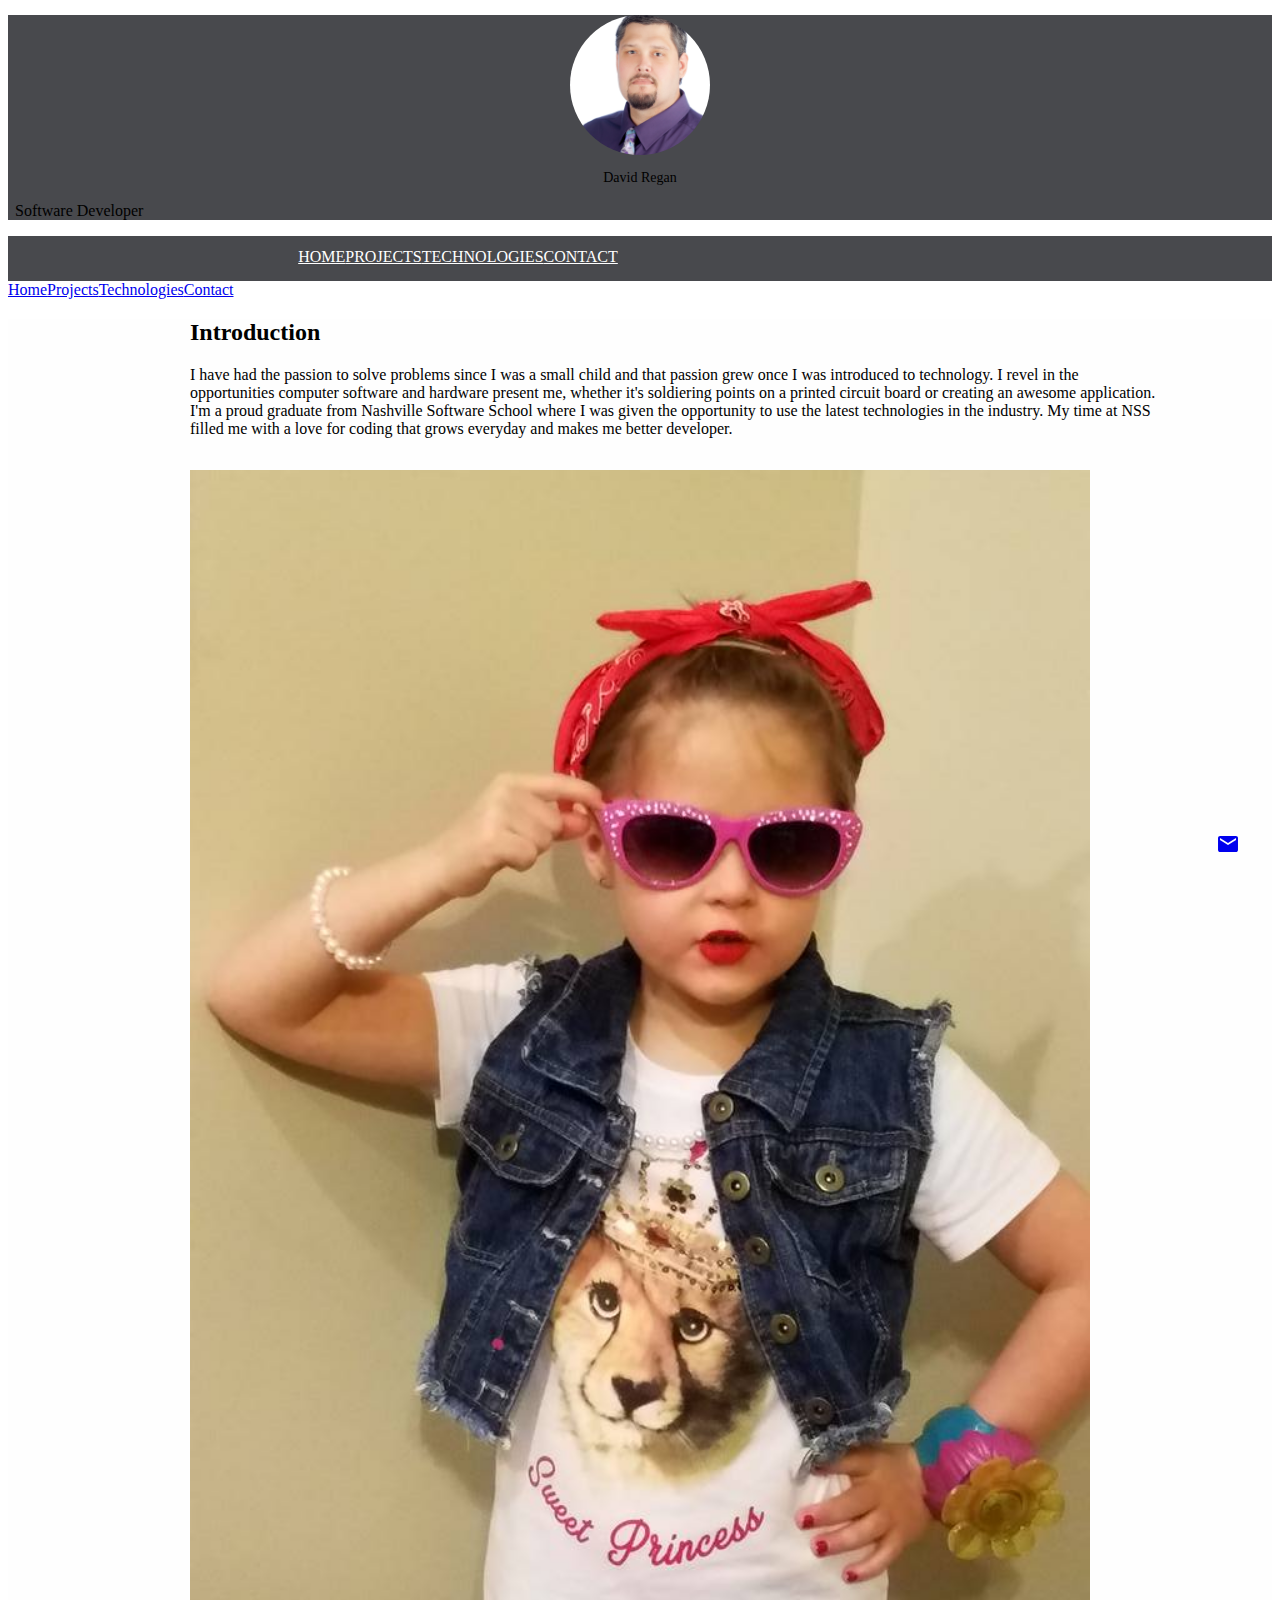
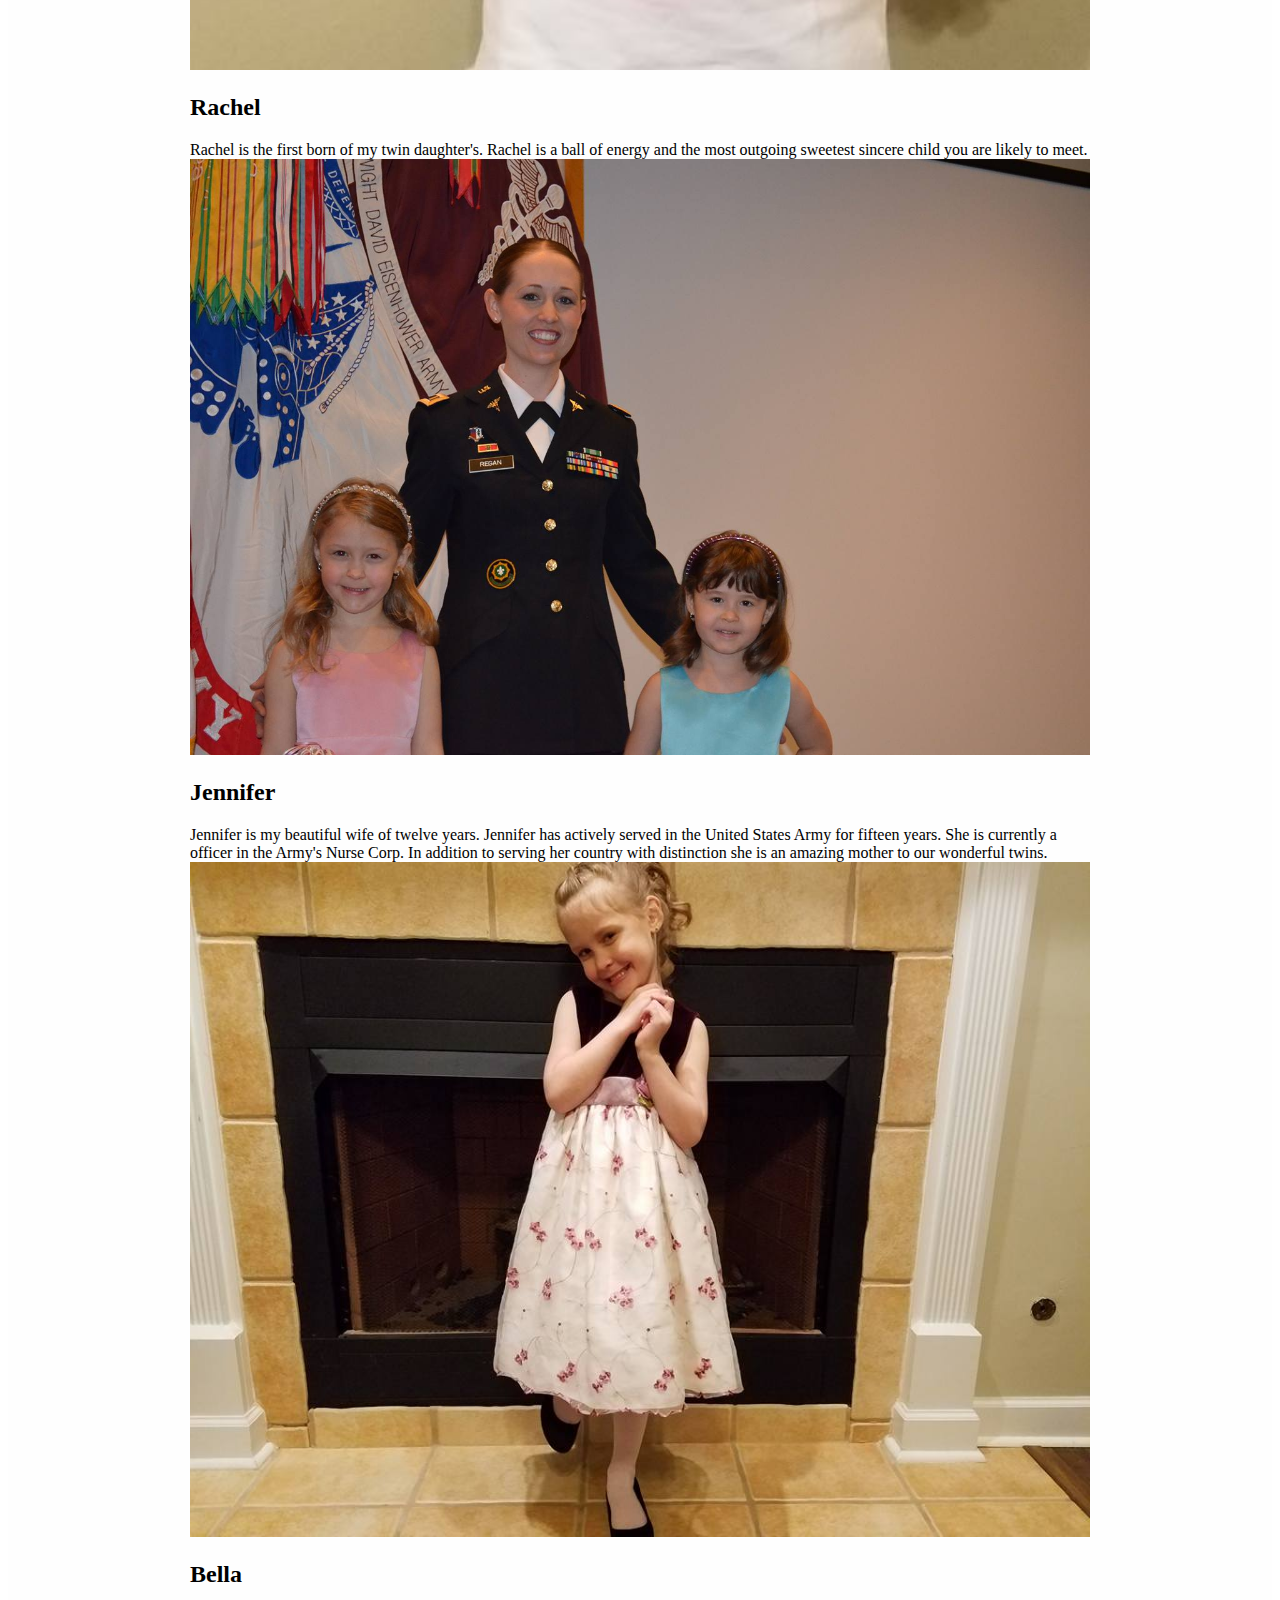
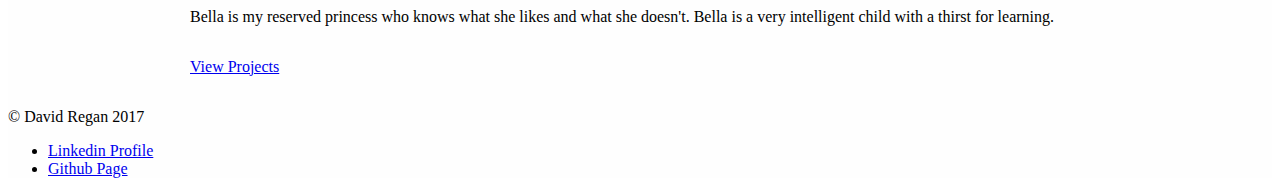
<file: index.html>
<!DOCTYPE html>
<html lang="en-US">
  <head>
    <meta charset="UTF-8">
    <meta http-equiv="X-UA-Compatible" content="IE=edge">
    <meta name="viewport" content="width=device-width, initial-scale=1">
    <title>David Regan Portfolio</title>
    <meta name="description" content="Portfolio-Site"/>
    <link href="https://fonts.googleapis.com/css?family=Roboto:regular,bold,italic,thin,light,bolditalic,black,medium&amp;amp;lang=en" rel="stylesheet">
    <link href="https://fonts.googleapis.com/icon?family=Material+Icons" rel="stylesheet">
    <link href="https://code.getmdl.io/1.3.0/material.indigo-pink.min.css" rel="stylesheet">
    <link href="styles/main.css" rel="stylesheet">
  </head>
  <body id="top">
    <div class="mdl-layout mdl-js-layout mdl-layout--fixed-header"><a href="contact.html" id="contact-button" class="mdl-button mdl-button--fab mdl-js-button mdl-button--raised mdl-js-ripple-effect mdl-color--accent mdl-color-text--accent-contrast mdl-shadow--4dp"><i class="material-icons">mail</i></a>
      <header class="mdl-layout__header mdl-layout__header--waterfall site-header">
        <div class="mdl-layout__header-row site-logo-row"><span class="mdl-layout__title">
            <div class="site-logo"></div><span class="site-description">David Regan</span>
          <p id= "Job_Title">Software Developer</p></div>
           
        <div class="mdl-layout__header-row site-navigation-row mdl-layout--large-screen-only">
          <nav class="mdl-navigation mdl-typography--body-1-force-preferred-font"><a class="mdl-navigation__link" href="index.html">Home</a><a class="mdl-navigation__link" href="portfolio.html">Projects</a><a class="mdl-navigation__link" href="Tech.html">Technologies</a><a class="mdl-navigation__link" href="contact.html">Contact</a>
          </nav>
        </div>
      </header>
      <div class="mdl-layout__drawer mdl-layout--small-screen-only">
        <nav class="mdl-navigation mdl-typography--body-1-force-preferred-font"><a class="mdl-navigation__link" href="index.html">Home</a><a class="mdl-navigation__link" href="portfolio.html">Projects</a><a class="mdl-navigation__link" href="Tech.html">Technologies</a><a class="mdl-navigation__link" href="contact.html">Contact</a>
        </nav>
      </div>
      <main class="mdl-layout__content">
        <div class="site-content">
          

<section class="section--center mdl-grid site-max-width" >
 
  <div class="mdl-card mdl-cell mdl-cell--9-col-desktop mdl-cell--6-col-tablet mdl-cell--4-col-phone  mdl-shadow--4dp">
    <div class="mdl-card__title">
        <h2 class="mdl-card__title-text">Introduction</h2>
    </div>
    <div class="mdl-card__supporting-text">
        I have had the passion to solve problems since I was a small child and that passion grew once I was introduced to technology. I revel in the opportunities computer software and hardware present me, whether it's soldiering points on a printed circuit board or creating an awesome application. I'm a proud graduate from Nashville Software School where I was given the opportunity to use the latest technologies in the industry. My time at NSS filled me with a love for coding that grows everyday and makes me better developer. 
    </div>
    <div class="mdl-card__actions  mdl-card--border">
  
    </div>
  </div>
</section>
<section class="section--center mdl-grid site-max-width">
    <div class="mdl-cell mdl-card mdl-shadow--4dp portfolio-card">
        <div class="mdl-card__media">
            <img class="article-image" src="img/Rachel1.jpg" border="0" alt="">
        </div>
        <div class="mdl-card__title">
            <h2 class="mdl-card__title-text">Rachel</h2>
        </div>
        <div class="mdl-card__supporting-text">
            Rachel is the first born of my twin daughter's. Rachel is a ball of energy and  the most outgoing sweetest sincere child you are likely to meet.
        </div>
    </div>
    <div class="mdl-cell mdl-card mdl-shadow--4dp portfolio-card">
        <div class="mdl-card__media">
            <img class="article-image" src="img/Jennifer.jpg" border="0" alt="">
        </div>
        <div class="mdl-card__title">
            <h2 class="mdl-card__title-text">Jennifer</h2>
        </div>
        <div class="mdl-card__supporting-text">
            Jennifer is my beautiful wife of twelve years. Jennifer has actively served in the United States Army for fifteen years. She is currently a officer in the Army's Nurse Corp. In addition to serving her country with distinction she is an amazing mother to our wonderful twins. 
        </div>
    </div>
    <div class="mdl-cell mdl-card mdl-shadow--4dp portfolio-card">
        <div class="mdl-card__media">
            <img class="article-image" src="img/Bella.jpg" border="0" alt="">
        </div>
        <div class="mdl-card__title">
            <h2 class="mdl-card__title-text">Bella</h2>
        </div>
        <div class="mdl-card__supporting-text">
            Bella is my reserved princess who knows what she likes and what she doesn't. Bella is a very intelligent child with a thirst for learning.
        </div>
    </div>
</section>

<section class="section--center mdl-grid site-max-width homepage-portfolio">
    <a class="mdl-button mdl-button--raised mdl-js-button mdl-js-ripple-effect mdl-button--accent" href="portfolio.html">View Projects</a>
</section>
        <footer class="mdl-mini-footer">
          <div class="footer-container">
            <div class="mdl-logo">&copy; David Regan 2017</div>
            <ul class="mdl-mini-footer__link-list">
                <li>
                    <a href="https://www.linkedin.com/in/david-regan-88bb2014a/">Linkedin Profile</a>
                </li>
                <li>
                    <a href="https://github.com/dregan35">Github Page</a>
                </li>
            </ul>
          </div>
        </footer>
      </main>
      <script src="https://code.getmdl.io/1.3.0/material.min.js" defer></script>
    </div>
  </body>
</html>
</file>
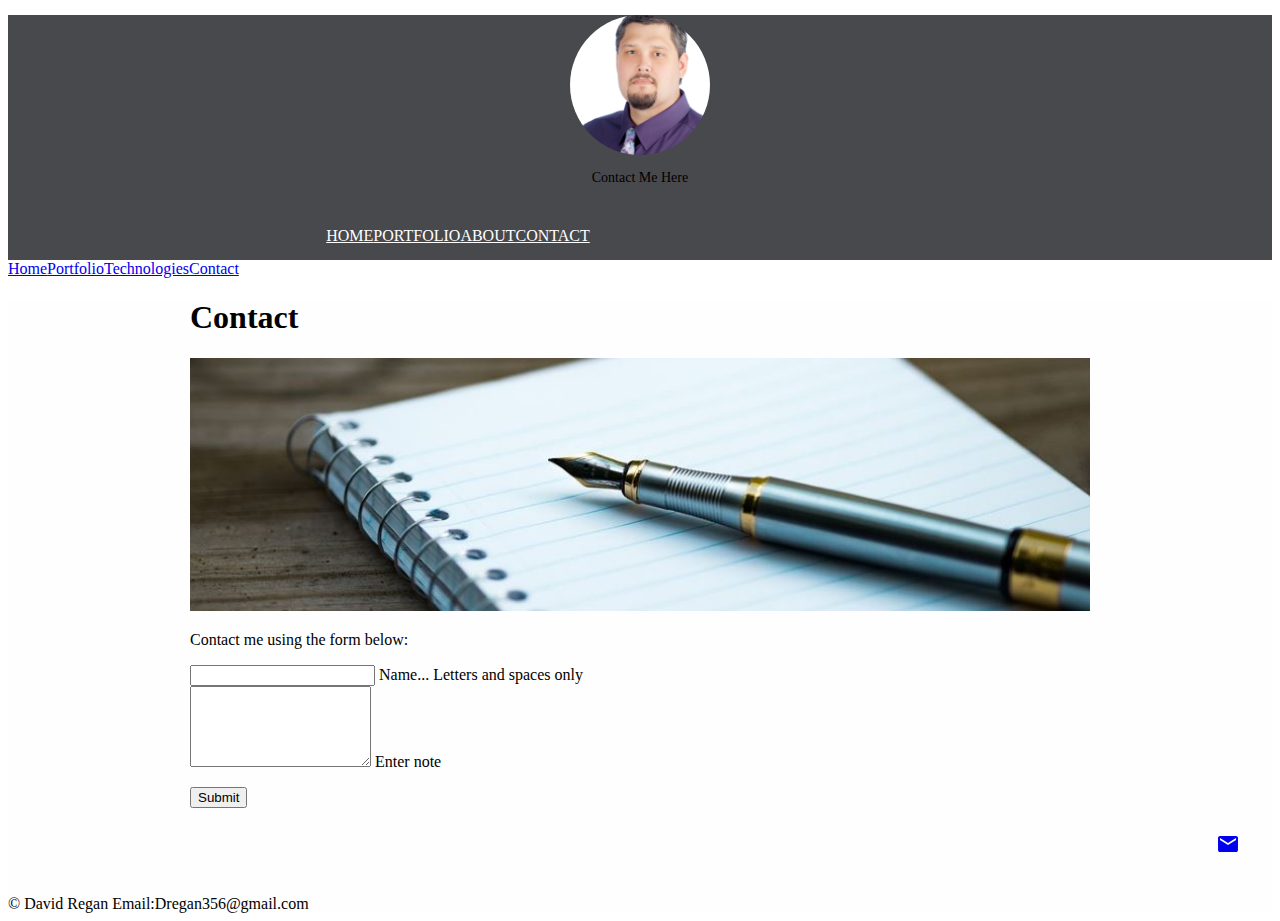
<file: contact.html>
<!DOCTYPE html>
<html lang="en-US">
  <head>
    <meta charset="UTF-8">
    <meta http-equiv="X-UA-Compatible" content="IE=edge">
    <meta name="viewport" content="width=device-width, initial-scale=1">
    <title>Contact</title>
    <meta name="description" content="Your contact page description"/>
    <link href="https://fonts.googleapis.com/css?family=Roboto:regular,bold,italic,thin,light,bolditalic,black,medium&amp;amp;lang=en" rel="stylesheet">
    <link href="https://fonts.googleapis.com/icon?family=Material+Icons" rel="stylesheet">
    <link href="https://code.getmdl.io/1.3.0/material.indigo-pink.min.css" rel="stylesheet">
    <link href="styles/main.css" rel="stylesheet">
  </head>
  <body id="top">
    <div class="mdl-layout mdl-js-layout mdl-layout--fixed-header"><a href="contact.html" id="contact-button" class="mdl-button mdl-button--fab mdl-js-button mdl-button--raised mdl-js-ripple-effect mdl-color--accent mdl-color-text--accent-contrast mdl-shadow--4dp"><i class="material-icons">mail</i></a>
      <header class="mdl-layout__header mdl-layout__header--waterfall site-header">
        <div class="mdl-layout__header-row site-logo-row"><span class="mdl-layout__title">
            <div class="site-logo"></div><span class="site-description">Contact Me Here</span></span></div>
        <div class="mdl-layout__header-row site-navigation-row mdl-layout--large-screen-only">
          <nav class="mdl-navigation mdl-typography--body-1-force-preferred-font"><a class="mdl-navigation__link" href="index.html">Home</a><a class="mdl-navigation__link" href="portfolio.html">Portfolio</a><a class="mdl-navigation__link" href="about.html">About</a><a class="mdl-navigation__link" href="contact.html">Contact</a>
          </nav>
        </div>
      </header>
      <div class="mdl-layout__drawer mdl-layout--small-screen-only">
        <nav class="mdl-navigation mdl-typography--body-1-force-preferred-font"><a class="mdl-navigation__link" href="index.html">Home</a><a class="mdl-navigation__link" href="portfolio.html">Portfolio</a><a class="mdl-navigation__link" href="Tech.html">Technologies</a><a class="mdl-navigation__link" href="contact.html">Contact</a>
        </nav>
      </div>
      <main class="mdl-layout__content">
        <div class="site-content">
          <div class="mdl-grid site-max-width">
            <div class="mdl-cell mdl-cell--12-col mdl-card mdl-shadow--4dp page-content">
              <div class="mdl-card__title">
                <h1 class="mdl-card__title-text">Contact</h1>
              </div>
              <div class="mdl-card__media"><img class="article-image" src="img/contact.jpg" border="0" alt="Contact">
              </div>
              <div class="mdl-grid site-copy">
                <div class="mdl-cell mdl-cell--12-col"><div class="mdl-card__supporting-text">
  <p>Contact me using the form below:</p>
  <form action="MAILTO:dregan1@comcast.net" method="POST" class="form-contact">
      <div class="mdl-textfield mdl-js-textfield mdl-textfield--floating-label">
          <input class="mdl-textfield__input" pattern="[A-Z,a-z, ]*" type="text" id="Name" name="name">
          <label class="mdl-textfield__label" for="Name">Name...</label>
          <span class="mdl-textfield__error">Letters and spaces only</span>
      </div>
      <div class="mdl-textfield mdl-js-textfield mdl-textfield--floating-label">
          <textarea class="mdl-textfield__input" type="text" rows="5" id="note" name="message"></textarea>
          <label class="mdl-textfield__label" for="note">Enter note</label>
      </div>
      <p>
          <button class="mdl-button mdl-js-button mdl-button--raised mdl-js-ripple-effect mdl-button--accent" type="submit">
              Submit
          </button>
      </p>
  </form>
</div></div>
              </div>
            </div>
          </div>
        </div>
        <footer class="mdl-mini-footer">
          <div class="footer-container">
            <div class="mdl-logo">&copy; David Regan Email:Dregan356@gmail.com</div>
          </div>
        </footer>
      </main>
      <script src="https://code.getmdl.io/1.3.0/material.min.js" defer></script>
    </div>
  </body>
</html>
</file>
<file: styles/main.css>
img {
  max-width: 100%;
}

.site-header {
  position: relative;
}

.site-header .mdl-layout__header-row {
  padding: 0;
  -ms-flex-pack: center;
  justify-content: center;
  background-color: rgb(72, 73, 77)
}

.site-description {
  display: block;
  font-size: 14px;
  text-align: center;
  font-weight: 400;
  margin-bottom: 10px;
}

.is-compact .mdl-layout__title span {
  display: none;
}

.site-logo-row {
  min-height: 200px;
}

#Job_Title {
padding-left: 7px;
}

.is-compact .site-logo-row {
  min-height: auto;
}

.site-logo {
  background: url(../img/me.jpg) 50% no-repeat;
  background-size: cover;
  border-radius: 75%;
  height: 140px;
  width: 140px;
  margin: 15px auto;
}

.is-compact .site-logo {
  height: 50px;
  width: 50px;
  margin: 7px auto;
}

.site-navigation-row {
  background-color: rgba(51, 14, 9, 0.938);
  text-transform: uppercase;
  height: 45px;
}

.site-navigation-row .mdl-navigation {
  text-align: center;
  max-width: 900px;
  width: 100%;
}

.site-navigation-row .mdl-navigation__link {
  -ms-flex: 1;
  flex: 1;
  line-height: 42px;
  color: #fff;
}

.site-navigation-row .is-active {
  position: relative;
  font-weight: bold;
  opacity: 1;
}

.site-navigation-row .mdl-navigation__link:hover {
  opacity: 1;
}

.mdl-layout__header .mdl-layout__drawer-button {
  color: #fff;
}

.mdl-layout__content {
  background-color: #fefefe;
}

.site-content {
  margin: 1em auto;
  min-height: 580px;
}

.page-content {
  padding-bottom: 2em;
}

.site-max-width {
  max-width: 900px;
  margin: auto;
}

.site-copy {
  max-width: 700px;
}

.welcome-card > .mdl-card__title {
  color: #fff;
  height: 290px;
  background: url("../img/cover.jpg") center/cover;
}

.event-card {
  background: rgb(72, 73, 77);
}

.event-card .mdl-card__actions {
  border-color: rgba(68, 17, 17, 0.2);
}

.event-card .mdl-card__title {
  -ms-flex-align: start;
      align-items: flex-start;
      width: calc(110% - 16px);

}

.event-card .mdl-card__title > h4 {
  margin-top: 0;
  
}

.event-card .mdl-card__actions {
  display: -ms-flexbox;
  display: flex;
  box-sizing: border-box;
  -ms-flex-align: center;
      align-items: center;
      
}

.event-card .mdl-card__actions > .material-icons {
  padding-right: 10px;
  color: rgb(80, 25, 77);
}

.event-card .mdl-card__title,
.event-card .mdl-card__actions,
.event-card .mdl-card__actions > .mdl-button {
  color: #fff;
}


.section__play-btn .material-icons {
  font-size: 3rem;
  color: rgb(80, 25, 77);
}

.section--center {
  margin: 0 auto 2rem;
}

.homepage-portfolio .mdl-button {
  margin: 0 auto;
}

.homepage-footer {
  background: #eee;
  margin-bottom: -1em;
  padding: 2rem 0;
}

.portfolio-card .mdl-card__title {
  padding-bottom: 0;
}

img.article-image {
  width: 100%;
  height: auto;
}

.demo-card-image.mdl-card {
  width: 192px;
  height: 192px;
}



.demo-card-image > .mdl-card__actions {
  height: 52px;
  padding: 16px;
  background: rgba(0, 0, 0, 0.3);
}

.demo-card-image__filename {
  color: #fff;
  font-size: 14px;
  font-weight: 500;
}

.form-contact .mdl-textfield {
  width: 100%;
}

#contact-button {
  position: fixed;
  display: block;
  right: 0;
  bottom: 0;
  margin-right: 40px;
  margin-bottom: 40px;
  z-index: 900;
}

footer .mdl-logo a {
  color: #fff;
  text-decoration: none;
  border-bottom: 1px dotted #aaa;
}

.footer-container {
  margin: 0 auto;
}

.mdl-cell--9-col, .mdl-cell--9-col-desktop.mdl-cell--9-col-desktop {
  width: calc(110% - 16px);
}
</file>
